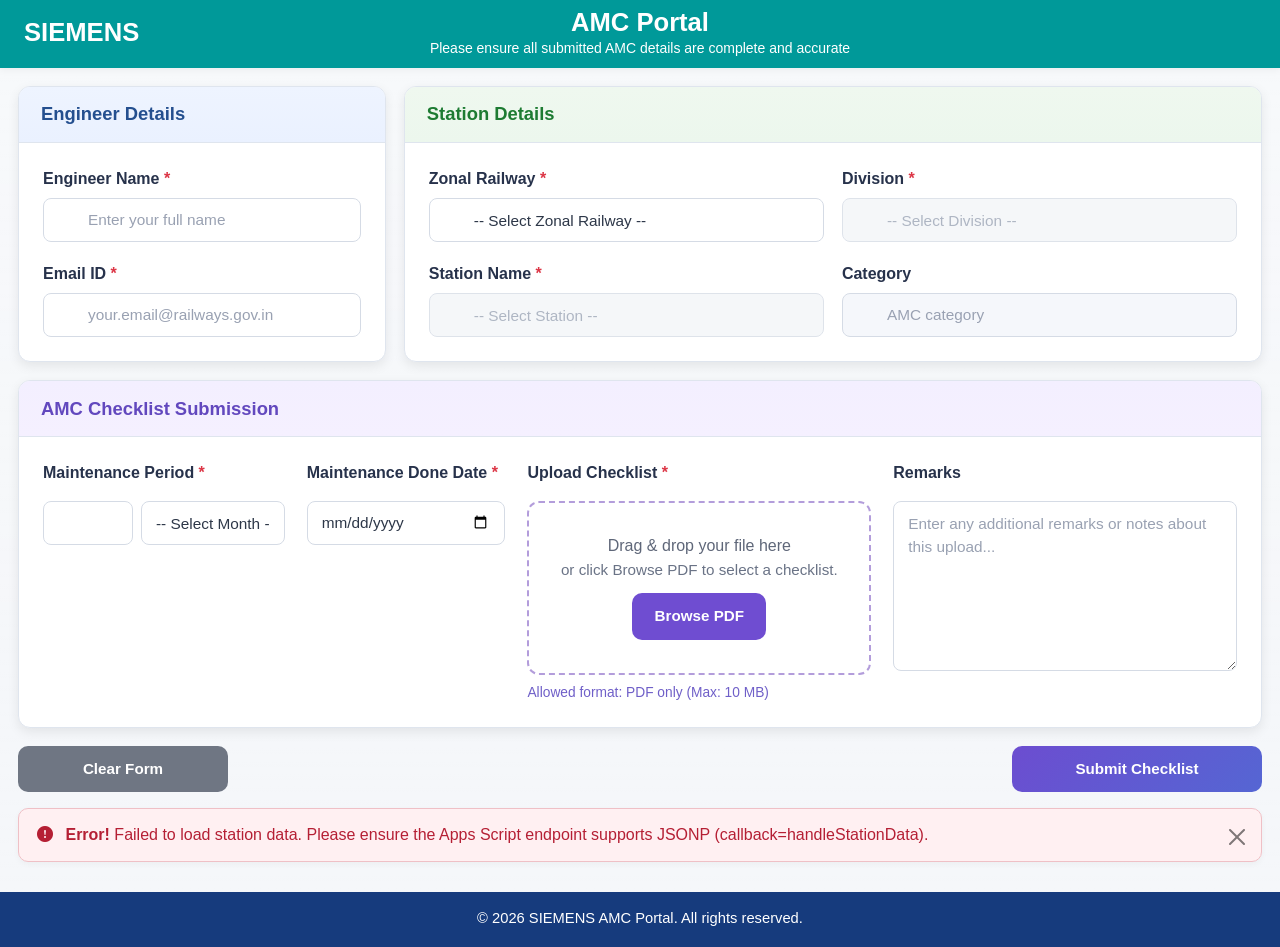
<file: index.html>
<!DOCTYPE html>
<html lang="en">
<head>
    <meta charset="UTF-8">
    <meta name="viewport" content="width=device-width, initial-scale=1.0">
    <meta name="theme-color" content="#0b6b6b">
    <title>SRAPL AMC Portal</title>
    <link rel="preconnect" href="https://fonts.googleapis.com">
    <link rel="preconnect" href="https://fonts.gstatic.com" crossorigin>
    <link href="https://fonts.googleapis.com/css2?family=Inter:wght@400;500;600;700;800&display=swap" rel="stylesheet">
    <link href="https://cdn.jsdelivr.net/npm/bootstrap@5.3.0/dist/css/bootstrap.min.css" rel="stylesheet">
    <link rel="stylesheet" href="https://cdn.jsdelivr.net/npm/bootstrap-icons@1.10.0/font/bootstrap-icons.css">
    <link rel="stylesheet" href="style.css?v=20260712-1">
</head>
<body>
    <div class="page-backdrop" aria-hidden="true"></div>
    <header class="topbar">
        <div class="topbar-left">
            <div class="topbar-title">SIEMENS</div>
        </div>
        <div class="topbar-center">
            <div class="topbar-title">AMC Portal</div>
            <div class="topbar-subtitle">Please ensure all submitted AMC details are complete and accurate</div>
        </div>
        <div class="topbar-right"></div>
    </header>

    <main class="page-shell">
        <section class="hero-panel">
            <div class="hero-icon-wrapper">
                <i class="bi bi-ui-checks-grid"></i>
            </div>
            <div class="hero-copy-wrap">
                <div class="hero-eyebrow">AMC checklist workflow</div>
                <h1>Modern internal submission experience</h1>
                <p class="hero-copy">Cleaner validation, clearer status feedback, and a more polished interface for daily operations.</p>
            </div>
            <div class="hero-metrics">
                <span class="badge-info"><i class="bi bi-file-earmark-pdf"></i> PDF only</span>
                <span class="badge-info"><i class="bi bi-shield-check"></i> Internal use</span>
            </div>
        </section>

        <form id="uploadForm" enctype="multipart/form-data">
            <section class="form-grid">
            <article class="card-panel card-engineer">
                <div class="card-panel-header">
                    <h5>Engineer Details</h5>
                </div>
                <div class="card-panel-body">
                    <div class="mb-4 input-icon-group">
                        <label for="engineerName" class="form-label">Engineer Name <span class="text-danger">*</span></label>
                        <div class="input-icon">
                            <input type="text" class="form-control" id="engineerName" name="engineer_name" placeholder="Enter your full name" autocomplete="name" inputmode="text" maxlength="80" pattern="[A-Za-z][A-Za-z\s.'-]*" title="Use letters only. Numbers are not allowed." required>
                        </div>
                        <div class="invalid-feedback" id="engineerNameError"></div>
                        <div class="field-hint">Letters only. Spaces, apostrophes, and hyphens are allowed.</div>
                    </div>
                    <div class="mb-4 input-icon-group">
                        <label for="email" class="form-label">Email ID <span class="text-danger">*</span></label>
                        <div class="input-icon">
                            <input type="email" class="form-control" id="email" name="email" placeholder="your.email@railways.gov.in" autocomplete="email" required>
                        </div>
                        <div class="invalid-feedback" id="emailError"></div>
                    </div>
                </div>
            </article>

            <article class="card-panel card-station">
                <div class="card-panel-header">
                    <h5>Station Details</h5>
                </div>
                <div class="card-panel-body">
                    <div class="mb-4">
                        <label for="zone" class="form-label">Zonal Railway <span class="text-danger">*</span></label>
                        <div class="input-icon">
                            <select class="form-select" id="zone" name="zone" required>
                                <option value="">-- Select Zonal Railway --</option>
                            </select>
                        </div>
                    </div>
                    <div class="mb-4">
                        <label for="division" class="form-label">Division <span class="text-danger">*</span></label>
                        <div class="input-icon">
                            <select class="form-select" id="division" name="division" required disabled>
                                <option value="">-- Select Division --</option>
                            </select>
                        </div>
                    </div>
                    <div class="mb-4">
                        <label for="station" class="form-label">Station Name <span class="text-danger">*</span></label>
                        <div class="input-icon">
                            <select class="form-select" id="station" name="station" required disabled>
                                <option value="">-- Select Station --</option>
                            </select>
                        </div>
                    </div>
                    <div class="mb-4">
                        <label for="category" class="form-label">Category</label>
                        <div class="input-icon">
                            <input type="text" id="category" class="form-control" readonly placeholder="AMC category">
                        </div>
                    </div>
                </div>
            </article>

            <article class="card-panel card-upload full-width-card">
                <div class="card-panel-header">
                    <h5>AMC Checklist Submission</h5>
                </div>
                <div class="card-panel-body upload-grid">
                    <div class="upload-column">
                        <label for="month" class="form-label">Maintenance Period <span class="text-danger">*</span></label>
                        <div class="maintenance-period-controls">
                            <select class="form-select" id="maintenanceYear" aria-label="Maintenance year"></select>
                            <select class="form-select" id="month" name="month" required>
                                <option value="">-- Select Month --</option>
                            </select>
                        </div>
                        <div class="invalid-feedback" id="monthError"></div>
                    </div>
                    <div class="upload-column">
                        <label for="maintenanceDate" class="form-label">Maintenance Done Date <span class="text-danger">*</span></label>
                        <input type="date" class="form-control" id="maintenanceDate" name="maintenanceDate" required>
                        <div class="invalid-feedback" id="maintenanceDateError"></div>
                    </div>

                    <div class="upload-column upload-area">
                        <label class="form-label">Upload Checklist <span class="text-danger">*</span></label>
                        <div class="file-upload-box" id="fileUploadBox">
                            <label class="drop-zone" for="fileInput">
                                <div>
                                    <h6>Drag & drop your file here</h6>
                                    <p>or click Browse PDF to select a checklist.</p>
                                    <span class="btn btn-upload">Browse PDF</span>
                                </div>
                            </label>
                            <input type="file" class="form-control file-input-hidden" id="fileInput" name="file" accept=".pdf,application/pdf" required>
                        </div>
                        <div class="invalid-feedback" id="fileInputError"></div>
                        <div id="fileInfo" class="file-info-card" style="display: none;">
                            <div>
                                <div class="text-muted small">Selected file</div>
                                <strong id="fileName"></strong>
                            </div>
                            <div class="text-end">
                                <div class="text-muted small">File size</div>
                                <strong id="fileSize"></strong>
                            </div>
                        </div>
                        <div class="file-help-text">
                            Allowed format: PDF only (Max: 10 MB)
                        </div>
                    </div>

                    <div class="upload-column remarks-column">
                        <label for="remarks" class="form-label">Remarks</label>
                        <textarea class="form-control" id="remarks" name="remarks" rows="8" placeholder="Enter any additional remarks or notes about this upload..."></textarea>
                    </div>
                </div>
            </article>
        </section>

        <section class="actions-row">
            <button type="reset" class="btn btn-secondary btn-reset">
                Clear Form
            </button>
            <button type="submit" class="btn btn-primary btn-submit" id="submitBtn">
                Submit Checklist
            </button>
        </section>

        </form>

        <div class="alert-wrapper">
            <div id="successMessage" class="alert alert-success alert-dismissible fade d-none" role="alert" aria-live="polite">
                <i class="bi bi-check-circle-fill me-2"></i>
                AMC Checklist uploaded successfully.
                <button type="button" class="btn-close" data-bs-dismiss="alert" aria-label="Close"></button>
            </div>
            <div id="errorMessage" class="alert alert-danger alert-dismissible fade d-none" role="alert" aria-live="assertive">
                <i class="bi bi-exclamation-circle-fill me-2"></i>
                <strong>Error!</strong> <span id="errorText"></span>
                <button type="button" class="btn-close" data-bs-dismiss="alert" aria-label="Close"></button>
            </div>
        </div>
    </main>

    <footer class="page-footer">
        <div>&copy; 2026 SIEMENS AMC Portal. All rights reserved.</div>
    </footer>

    <div class="modal fade" id="duplicateModal" tabindex="-1" aria-labelledby="duplicateModalLabel" aria-hidden="true">
        <div class="modal-dialog modal-dialog-centered">
            <div class="modal-content">
                <div class="modal-header">
                    <h5 class="modal-title" id="duplicateModalLabel">AMC Already Submitted</h5>
                    <button type="button" class="btn-close" data-bs-dismiss="modal" aria-label="Close"></button>
                </div>
                <div class="modal-body">
                    <p>This station AMC period is already submitted.</p>
                    <p>Please contact administrator to delete existing record and try again.</p>
                </div>
                <div class="modal-footer">
                    <button type="button" class="btn btn-primary" data-bs-dismiss="modal">OK</button>
                </div>
            </div>
        </div>
    </div>

    <div class="modal fade" id="successModal" tabindex="-1" aria-labelledby="successModalLabel" aria-hidden="true">
        <div class="modal-dialog modal-dialog-centered">
            <div class="modal-content">
                <div class="modal-header">
                    <h5 class="modal-title" id="successModalLabel">AMC Checklist Submitted Successfully</h5>
                    <button type="button" class="btn-close" data-bs-dismiss="modal" aria-label="Close"></button>
                </div>
                <div class="modal-body">
                    <p>Your AMC checklist has been received successfully.</p>
                    <p>Acknowledgement No:<br><strong id="successAckId"></strong></p>
                    <p>Station: <strong id="successStation"></strong></p>
                    <p>AMC Period: <strong id="successPeriod"></strong></p>
                    <p>Thank you.</p>
                </div>
                <div class="modal-footer">
                    <button type="button" class="btn btn-primary" data-bs-dismiss="modal">OK</button>
                </div>
            </div>
        </div>
    </div>

    <script src="https://cdn.jsdelivr.net/npm/bootstrap@5.3.0/dist/js/bootstrap.bundle.min.js"></script>
    <script>
        // Apps Script endpoint (used for GET stations, duplicate check and POST upload)
        const APPS_SCRIPT_URL = 'https://script.google.com/macros/s/AKfycbzOy6zO5YhEW26iY9h-8haUPJbT-09zdVmYtEfcIm-k5g1F-56Ejv7ipr190JH3-xE0/exec';
        const IS_FILE_ORIGIN = window.location.protocol === 'file:';
        // Global station data
        let stationData = [];

        function showEnvironmentNotice() {
            if (!IS_FILE_ORIGIN) {
                return;
            }

            const notice = document.createElement('div');
            notice.className = 'alert alert-warning mx-3 mt-3';
            notice.role = 'alert';
            notice.innerHTML = '<strong>Local file mode detected.</strong> Open this page through a local web server such as <code>python -m http.server 8000</code>, then visit <code>http://localhost:8000/index.html</code>.';

            const shell = document.querySelector('.page-shell') || document.body;
            shell.parentNode.insertBefore(notice, shell);
        }

        // Load station master data via JSONP (Apps Script must return handleStationData([...]))
        function loadStationData() {
            // remove any existing script tag with the same id
            const existing = document.getElementById('stations-jsonp');
            if (existing) existing.remove();

            const script = document.createElement('script');
            script.id = 'stations-jsonp';
            script.src = APPS_SCRIPT_URL + '?action=stations&callback=handleStationData';
            script.async = true;

            script.onerror = function() {
                console.error('JSONP script failed to load station data');
                showError('Failed to load station data. Please ensure the Apps Script endpoint supports JSONP (callback=handleStationData).');
            };

            document.head.appendChild(script);
        }

        // Global JSONP callback used by Apps Script: handleStationData([...])
        window.handleStationData = function(data) {
            try {
                stationData = data || [];
                populateZones();
                populateMaintenanceYears();
                populateMonths();
            } catch (err) {
                console.error('handleStationData error:', err);
                showError('Error processing station data.');
            }
        };

        // Populate zones dropdown
        function populateZones() {
            const zoneSelect = document.getElementById('zone');
            const zones = [...new Set(stationData.map(s => s['Zonal Railways']))].sort();
            
            zones.forEach(zone => {
                const option = document.createElement('option');
                option.value = zone;
                option.textContent = zone;
                zoneSelect.appendChild(option);
            });
        }

        // Populate maintenance years around the current system year.
        function populateMaintenanceYears() {
            const yearSelect = document.getElementById('maintenanceYear');
            const currentYear = new Date().getFullYear();
            yearSelect.innerHTML = '';

            for (let year = currentYear - 2; year <= currentYear + 2; year++) {
                const option = document.createElement('option');
                option.value = String(year);
                option.textContent = String(year);
                option.selected = year === currentYear;
                yearSelect.appendChild(option);
            }
        }

        // Populate month names while preserving the YYYY_Month backend value.
        function populateMonths() {
            const monthSelect = document.getElementById('month');
            const yearSelect = document.getElementById('maintenanceYear');
            const selectedYear = yearSelect.value || String(new Date().getFullYear());
            const months = ['January', 'February', 'March', 'April', 'May', 'June',
                          'July', 'August', 'September', 'October', 'November', 'December'];

            monthSelect.innerHTML = '<option value="">-- Select Month --</option>';
            months.forEach((month, index) => {
                const option = document.createElement('option');
                option.value = `${selectedYear}_${month}`;
                option.textContent = month;
                monthSelect.appendChild(option);
            });
        }

        // Get divisions for a zone
        function getDivisions(zone) {
            return [...new Set(stationData
                .filter(s => s['Zonal Railways'] === zone)
                .map(s => s['Division']))]
                .sort();
        }

        // Get stations for a zone and division
        function getStations(zone, division) {
            return stationData
                .filter(s => s['Zonal Railways'] === zone && s['Division'] === division)
                .map(s => s['StationName'])
                .sort();
        }

        function resetDuplicateStateAndClearFile() {
            hideDuplicateModal();
            duplicateBlocked = false;
            clearSelectedFile();
            document.getElementById('fileInput').disabled = false;
            document.getElementById('submitBtn').disabled = true;
        }

        // Update divisions when zone changes
        document.getElementById('zone').addEventListener('change', function() {
            resetDuplicateStateAndClearFile();

            const zone = this.value;
            const divisionSelect = document.getElementById('division');
            const stationSelect = document.getElementById('station');
            const categoryInput = document.getElementById('category');

            divisionSelect.innerHTML = '<option value="">-- Select Division --</option>';
            stationSelect.innerHTML = '<option value="">-- Select Station --</option>';
            categoryInput.value = '';

            if (zone) {
                const divisions = getDivisions(zone);
                divisions.forEach(division => {
                    const option = document.createElement('option');
                    option.value = division;
                    option.textContent = division;
                    divisionSelect.appendChild(option);
                });
                divisionSelect.disabled = false;
            } else {
                divisionSelect.disabled = true;
            }

            stationSelect.disabled = true;
        });

        // Update stations when division changes
        document.getElementById('division').addEventListener('change', function() {
            resetDuplicateStateAndClearFile();

            const zone = document.getElementById('zone').value;
            const division = this.value;
            const stationSelect = document.getElementById('station');
            const categoryInput = document.getElementById('category');

            stationSelect.innerHTML = '<option value="">-- Select Station --</option>';
            categoryInput.value = '';

            if (zone && division) {
                const stations = getStations(zone, division);
                stations.forEach(station => {
                    const option = document.createElement('option');
                    option.value = station;
                    option.textContent = station;
                    stationSelect.appendChild(option);
                });
                stationSelect.disabled = false;
            } else {
                stationSelect.disabled = true;
            }
        });

        // When a station is selected, auto-fill category and trigger duplicate check if month selected
        document.getElementById('station').addEventListener('change', function() {
            resetDuplicateStateAndClearFile();

            const stationName = this.value;
            const month = document.getElementById('month').value;
            const categoryInput = document.getElementById('category');

            if (stationName) {
                const stationObj = stationData.find(s => s['StationName'] === stationName);
                categoryInput.value = stationObj ? (stationObj['Category'] || '') : '';
            } else {
                categoryInput.value = '';
            }

            if (stationName && month) {
                checkDuplicate(stationName, month);
            }
        });

        // When month changes, if station already selected, run duplicate check
        document.getElementById('month').addEventListener('change', function() {
            resetDuplicateStateAndClearFile();

            const month = this.value;
            const stationName = document.getElementById('station').value;

            if (stationName && month) {
                checkDuplicate(stationName, month);
            }
        });

        // Check for existing AMC submission for station+period using JSONP
        function checkDuplicate(station, period) {
            const submitBtn = document.getElementById('submitBtn');
            // remove any existing JSONP script
            const existing = document.getElementById('check-jsonp');
            if (existing) existing.remove();

            // clear any previous duplicate error
            const errorAlert = document.getElementById('errorMessage');
            const errorText = document.getElementById('errorText');

            // create script tag for JSONP
            const script = document.createElement('script');
            script.id = 'check-jsonp';
            // add timestamp cache-buster to ensure request always runs
            script.src = APPS_SCRIPT_URL + '?action=check&station=' + encodeURIComponent(station) + '&period=' + encodeURIComponent(period) + '&callback=handleDuplicateCheck' + '&_=' + Date.now();
            script.async = true;

            // timeout: if JSONP doesn't call back, allow upload
            const timer = setTimeout(() => {
                script.remove();
                console.info('Duplicate check JSONP timeout; allowing upload to continue.');
                submitBtn.disabled = false;
            }, 8000);

            script.onerror = function() {
                clearTimeout(timer);
                console.error('Duplicate check JSONP script error');
                submitBtn.disabled = false;
            };

            document.head.appendChild(script);
        }

        let duplicateBlocked = false;

        function clearSelectedFile() {
            const fileInput = document.getElementById('fileInput');
            const fileInfo = document.getElementById('fileInfo');
            fileInput.value = '';
            fileInfo.style.display = 'none';
            document.getElementById('fileName').textContent = '';
            document.getElementById('fileSize').textContent = '';
        }

        function isPdfFile(file) {
            return file && (file.type === 'application/pdf' || file.name.toLowerCase().endsWith('.pdf'));
        }

        function setDuplicateState(isBlocked) {
            duplicateBlocked = isBlocked;
            const submitBtn = document.getElementById('submitBtn');
            const fileInput = document.getElementById('fileInput');

            submitBtn.disabled = isBlocked;
            fileInput.disabled = isBlocked;
        }

        const duplicateModalElement = document.getElementById('duplicateModal');
        const duplicateModal = duplicateModalElement ? new bootstrap.Modal(duplicateModalElement, {
            backdrop: 'static',
            keyboard: false
        }) : null;

        const successModalElement = document.getElementById('successModal');
        const successModal = successModalElement ? new bootstrap.Modal(successModalElement, {}) : null;

        function showDuplicateModal() {
            if (duplicateModal) {
                duplicateModal.show();
            }
        }

        function hideDuplicateModal() {
            if (duplicateModal) {
                duplicateModal.hide();
            }
        }

        function buildAcknowledgementId(stationName) {
            const now = new Date();
            const pad = value => String(value).padStart(2, '0');
            const date = `${now.getFullYear()}${pad(now.getMonth() + 1)}${pad(now.getDate())}`;
            const time = `${pad(now.getHours())}${pad(now.getMinutes())}${pad(now.getSeconds())}`;
            const stationCode = stationName ? stationName.toString().trim().replace(/\s+/g, '').toUpperCase() : 'UNKNOWN';
            return `AMC-${date}-${time}-${stationCode}`;
        }

        function showSuccessModal(ackId) {
            if (successModal) {
                const selectedStation = document.getElementById('station').value;
                const monthSelect = document.getElementById('month');
                const selectedMonth = monthSelect.options[monthSelect.selectedIndex]?.text || monthSelect.value || 'N/A';

                document.getElementById('successAckId').textContent = ackId || 'N/A';
                document.getElementById('successStation').textContent = selectedStation || 'N/A';
                document.getElementById('successPeriod').textContent = selectedMonth || 'N/A';

                successModal.show();
            }
        }

        let successResetPending = false;
        if (successModalElement) {
            successModalElement.addEventListener('shown.bs.modal', function() {
                if (successResetPending) {
                    document.getElementById('uploadForm').reset();
                    document.getElementById('fileInfo').style.display = 'none';
                    document.getElementById('division').disabled = true;
                    document.getElementById('station').disabled = true;
                    clearAllValidation();
                    successResetPending = false;
                }
            });
        }

        function clearFieldValidation(inputElement, errorId) {
            if (!inputElement) return;
            const errorElement = document.getElementById(errorId);
            if (inputElement.classList.contains('is-invalid')) {
                inputElement.classList.remove('is-invalid');
            }
            if (typeof inputElement.setCustomValidity === 'function') {
                inputElement.setCustomValidity('');
            }
            if (errorElement) {
                errorElement.textContent = '';
                errorElement.style.display = 'none';
            }
        }

        function clearFileValidation() {
            const fileUploadBox = document.getElementById('fileUploadBox');
            const errorElement = document.getElementById('fileInputError');
            if (fileUploadBox && fileUploadBox.classList.contains('invalid')) {
                fileUploadBox.classList.remove('invalid');
            }
            if (errorElement) {
                errorElement.textContent = '';
                errorElement.style.display = 'none';
            }
        }

        function clearAllValidation() {
            clearFieldValidation(document.getElementById('engineerName'), 'engineerNameError');
            clearFieldValidation(document.getElementById('email'), 'emailError');
            clearFieldValidation(document.getElementById('month'), 'monthError');
            clearFieldValidation(document.getElementById('maintenanceDate'), 'maintenanceDateError');
            clearFileValidation();
        }

        function sanitizeEngineerName(value) {
            return value
                .replace(/\d+/g, '')
                .replace(/\s{2,}/g, ' ')
                .replace(/\s+$/g, '');
        }

        function validateEngineerName(showError = true) {
            const engineerName = document.getElementById('engineerName');
            const rawValue = engineerName.value.trim();
            const validPattern = /^[A-Za-z][A-Za-z\s.'-]*$/;

            if (!rawValue) {
                engineerName.setCustomValidity('Please enter engineer name');
                if (showError) {
                    showFieldError(engineerName, 'engineerNameError', 'Please enter engineer name');
                }
                return false;
            }

            if (!validPattern.test(rawValue)) {
                engineerName.setCustomValidity('Use letters only. Numbers are not allowed.');
                if (showError) {
                    showFieldError(engineerName, 'engineerNameError', 'Use letters only. Numbers are not allowed.');
                }
                return false;
            }

            engineerName.setCustomValidity('');
            clearFieldValidation(engineerName, 'engineerNameError');
            return true;
        }

        function showFieldError(inputElement, errorId, message) {
            if (!inputElement) return;
            const errorElement = document.getElementById(errorId);
            if (errorElement) {
                errorElement.textContent = message;
                errorElement.style.display = 'block';
            }
            inputElement.classList.add('is-invalid');
        }

        function showFileError(message) {
            const fileUploadBox = document.getElementById('fileUploadBox');
            const errorElement = document.getElementById('fileInputError');
            if (fileUploadBox) {
                fileUploadBox.classList.add('invalid');
            }
            if (errorElement) {
                errorElement.textContent = message;
                errorElement.style.display = 'block';
            }
        }

        function getTodayDateValue() {
            return new Date().toISOString().split('T')[0];
        }

        function validateRequiredFields() {
            clearAllValidation();

            let valid = true;
            const engineerName = document.getElementById('engineerName');
            const email = document.getElementById('email');
            const month = document.getElementById('month');
            const maintenanceDate = document.getElementById('maintenanceDate');
            const fileInput = document.getElementById('fileInput');

            if (!validateEngineerName(true)) {
                valid = false;
            }

            if (!email.value.trim()) {
                showFieldError(email, 'emailError', 'Please enter email ID');
                valid = false;
            }

            if (!month.value) {
                showFieldError(month, 'monthError', 'Please select AMC period');
                valid = false;
            }

            if (!maintenanceDate.value) {
                showFieldError(maintenanceDate, 'maintenanceDateError', 'Please select maintenance done date');
                valid = false;
            } else if (maintenanceDate.value > getTodayDateValue()) {
                showFieldError(maintenanceDate, 'maintenanceDateError', 'Maintenance done date cannot be a future date.');
                valid = false;
            }

            if (!fileInput || !fileInput.files || fileInput.files.length === 0) {
                showFileError('Please upload AMC checklist file');
                valid = false;
            }

            return valid;
        }

        // Global JSONP callback for duplicate check: handleDuplicateCheck({exists:true/false})
        window.handleDuplicateCheck = function(data) {
            const submitBtn = document.getElementById('submitBtn');
            const fileInput = document.getElementById('fileInput');
            const errorAlert = document.getElementById('errorMessage');
            const errorText = document.getElementById('errorText');

            try {
                if (data && data.exists === true) {
                    setDuplicateState(true);
                    clearSelectedFile();
                    showDuplicateModal();
                } else {
                    duplicateBlocked = false;
                    hideDuplicateModal();
                    if (errorText && errorText.textContent && errorText.textContent.includes('AMC already submitted')) {
                        errorText.textContent = '';
                        errorAlert.classList.add('d-none');
                        errorAlert.classList.remove('show');
                    }
                    submitBtn.disabled = false;
                    fileInput.disabled = false;
                }
            } catch (err) {
                console.error('handleDuplicateCheck error:', err);
                submitBtn.disabled = false;
                fileInput.disabled = false;
            } finally {
                const scr = document.getElementById('check-jsonp');
                if (scr) scr.remove();
            }
        };

        // Display file information when file is selected
        document.getElementById('fileInput').addEventListener('change', function(e) {
            clearFileValidation();
            const file = e.target.files[0];
            if (file) {
                if (!isPdfFile(file)) {
                    clearSelectedFile();
                    return;
                }
                const fileSize = (file.size / (1024 * 1024)).toFixed(2);
                document.getElementById('fileName').textContent = file.name;
                document.getElementById('fileSize').textContent = fileSize + ' MB';
                document.getElementById('fileInfo').style.display = 'block';
            } else {
                document.getElementById('fileInfo').style.display = 'none';
            }
        });

        const engineerNameInput = document.getElementById('engineerName');
        if (engineerNameInput) {
            engineerNameInput.addEventListener('beforeinput', function(e) {
                if (e.data && /\d/.test(e.data)) {
                    e.preventDefault();
                }
            });

            engineerNameInput.addEventListener('input', function() {
                const cleaned = sanitizeEngineerName(this.value);
                if (cleaned !== this.value) {
                    this.value = cleaned;
                }
                if (this.value.trim()) {
                    clearFieldValidation(this, 'engineerNameError');
                }
            });

            engineerNameInput.addEventListener('blur', function() {
                validateEngineerName(true);
            });
        }

        document.getElementById('month').addEventListener('change', function() {
            clearFieldValidation(this, 'monthError');
        });

        document.getElementById('maintenanceYear').addEventListener('change', function() {
            const monthSelect = document.getElementById('month');
            const selectedMonth = monthSelect.selectedIndex > 0
                ? monthSelect.options[monthSelect.selectedIndex].textContent
                : '';

            Array.from(monthSelect.options).forEach(function(option, index) {
                if (index > 0) {
                    option.value = `${this.value}_${option.textContent}`;
                }
            }, this);

            if (selectedMonth) {
                monthSelect.dispatchEvent(new Event('change'));
            }
        });

        document.getElementById('email').addEventListener('input', function() {
            if (this.value.trim()) {
                clearFieldValidation(this, 'emailError');
            }
        });

        document.getElementById('maintenanceDate').addEventListener('change', function() {
            if (this.value && this.value > getTodayDateValue()) {
                showFieldError(this, 'maintenanceDateError', 'Maintenance done date cannot be a future date.');
            } else {
                clearFieldValidation(this, 'maintenanceDateError');
            }
        });

        document.getElementById('uploadForm').addEventListener('reset', function() {
            clearSelectedFile();
            document.getElementById('division').disabled = true;
            document.getElementById('station').disabled = true;
            document.getElementById('submitBtn').disabled = false;
            duplicateBlocked = false;
            hideDuplicateModal();
            const errorAlert = document.getElementById('errorMessage');
            const successAlert = document.getElementById('successMessage');
            if (errorAlert) {
                errorAlert.classList.add('d-none');
                errorAlert.classList.remove('show');
            }
            if (successAlert) {
                successAlert.classList.add('d-none');
                successAlert.classList.remove('show');
            }
            clearAllValidation();
        });

        async function readFileAsBase64(file) {
            return new Promise((resolve, reject) => {
                const reader = new FileReader();
                reader.onload = () => {
                    const result = reader.result;
                    const base64 = result.split(',')[1] || '';
                    resolve(base64);
                };
                reader.onerror = () => reject(new Error('File read error'));
                reader.readAsDataURL(file);
            });
        }

        // Handle form submission
        document.getElementById('uploadForm').addEventListener('submit', async function(e) {
            e.preventDefault();

            if (!validateRequiredFields()) {
                return;
            }

            if (duplicateBlocked === true) {
                showDuplicateModal();
                return;
            }

            const submitBtn = document.getElementById('submitBtn');
            const fileInput = document.getElementById('fileInput');
            const file = fileInput.files[0];

            if (!file) {
                showError('Please upload AMC checklist file');
                return;
            }

            const maxSize = 10 * 1024 * 1024; // 10 MB
            if (file.size > maxSize) {
                showError('Selected file exceeds the maximum size of 10 MB.');
                return;
            }

            if (file.type !== 'application/pdf' && !file.name.toLowerCase().endsWith('.pdf')) {
                showError('Only PDF files are allowed.');
                return;
            }

            const ackId = buildAcknowledgementId(document.getElementById('station').value);
            submitBtn.disabled = true;
            submitBtn.innerHTML = '<span class="spinner-border spinner-border-sm me-2" role="status" aria-hidden="true"></span> Uploading...';

            let fileBase64 = '';
            try {
                fileBase64 = await readFileAsBase64(file);
            } catch (error) {
                showError('Unable to read the selected file. Please try again.');
                submitBtn.disabled = false;
                submitBtn.innerHTML = 'Submit Checklist';
                return;
            }

            const payload = {
                engineer_name: document.getElementById('engineerName').value.trim(),
                email: document.getElementById('email').value.trim(),
                zone: document.getElementById('zone').value,
                division: document.getElementById('division').value,
                station: document.getElementById('station').value,
                category: document.getElementById('category').value,
                month: document.getElementById('month').value,
                maintenanceDate: document.getElementById('maintenanceDate').value,
                remarks: document.getElementById('remarks').value.trim(),
                fileName: file.name,
                fileType: file.type || 'application/octet-stream',
                fileBase64: fileBase64,
                ackId: ackId
            };
            try {
                await fetch(APPS_SCRIPT_URL, {
                    method: 'POST',
                    mode: 'no-cors',
                    headers: {
                        'Content-Type': 'text/plain;charset=utf-8'
                    },
                    body: JSON.stringify(payload)
                });

                successResetPending = true;
                showSuccess(ackId);
            } catch (error) {
                showError(error.message || 'Upload failed. Please try again.');
            } finally {
                submitBtn.disabled = false;
                submitBtn.innerHTML = 'Submit Checklist';
            }
        });

        function showSuccess(ackId) {
            hideDuplicateModal();
            const errorAlert = document.getElementById('errorMessage');
            if (errorAlert && !errorAlert.classList.contains('d-none')) {
                errorAlert.classList.add('d-none');
                errorAlert.classList.remove('show');
            }
            showSuccessModal(ackId);
        }

        function showError(message) {
            const errorAlert = document.getElementById('errorMessage');
            const successAlert = document.getElementById('successMessage');

            document.getElementById('errorText').textContent = message;
            successAlert.classList.add('d-none');
            successAlert.classList.remove('show');

            errorAlert.classList.remove('d-none');
            errorAlert.classList.add('show');
            errorAlert.scrollIntoView({ behavior: 'smooth' });
        }


// Limit remarks to 500 characters
document.getElementById('remarks')
.addEventListener('input', function() {

    if (this.value.length > 500) {

        this.value = this.value.substring(0, 500);

    }

});


// Load station data
window.addEventListener('DOMContentLoaded', function() {
    document.getElementById('maintenanceDate').max = getTodayDateValue();
    showEnvironmentNotice();
    loadStationData();
});

</script>
</body>
</html>
</file>
<file: style.css>
/* SRPAL AMC Portal - reference-aligned UI */

:root {
    --page-bg: #f5f7fa;
    --surface: #ffffff;
    --surface-soft: #fbfcfe;
    --ink: #24324d;
    --muted: #7a8496;
    --line: #d8dee8;
    --line-soft: #e6ebf3;
    --teal: #009999;
    --blue: #173a7a;
    --blue-soft: #edf4ff;
    --green: #1f7a35;
    --green-soft: #edf8ef;
    --purple: #6f4dd1;
    --purple-soft: #f4efff;
    --danger: #c81e3a;
    --danger-soft: #fff0f2;
    --radius: 12px;
    --shadow: 0 4px 12px rgba(0, 0, 0, 0.08);
    --shadow-soft: 0 2px 6px rgba(0, 0, 0, 0.04);
}

* {
    box-sizing: border-box;
}

html,
body {
    min-height: 100%;
}

body {
    margin: 0;
    font-family: "Segoe UI", Arial, sans-serif;
    background: var(--page-bg);
    color: var(--ink);
    line-height: 1.45;
}

.page-backdrop {
    position: fixed;
    inset: 0;
    pointer-events: none;
    background: linear-gradient(180deg, rgba(255, 255, 255, 0.28), rgba(255, 255, 255, 0));
    z-index: 0;
}

.topbar,
.page-shell,
.page-footer,
.alert-wrapper {
    position: relative;
    z-index: 1;
}

.topbar {
    display: grid;
    grid-template-columns: 180px 1fr 180px;
    align-items: center;
    min-height: 68px;
    height: 68px;
    padding: 0 24px;
    background: #009999;
    color: #ffffff;
    border-bottom: 3px solid var(--teal);
    box-shadow: 0 2px 8px rgba(0, 0, 0, 0.05);
}

.topbar-left {
    display: flex;
    align-items: center;
    justify-content: flex-start;
    background: transparent;
}

.topbar-center {
    position: static;
    width: 100%;
    max-width: none;
    transform: none;
    text-align: center;
    background: transparent;
}

.topbar-right {
    display: flex;
    justify-content: flex-end;
    background: transparent;
}

.brand-mark {
    display: inline-flex;
    align-items: center;
    justify-content: center;
}



.topbar-title {
    color: #ffffff;
    font-size: clamp(23px, 2vw, 28px);
    font-weight: 800;
    line-height: 1.05;
}

.topbar-subtitle {
    margin-top: 4px;
    color: #ffffff;
    font-size: 14px;
    font-weight: 400;
    line-height: 1.2;
    text-align: center;
}

.page-shell {
    width: min(1400px, calc(100% - 36px));
    margin: 18px auto 0;
    padding-bottom: 12px;
}

.hero-panel {
    display: none;
}

.form-grid {
    display: grid;
    grid-template-columns: minmax(0, 3fr) minmax(0, 7fr);
    gap: 18px;
    align-items: start;
}

.card-panel {
    overflow: hidden;
    background: var(--surface);
    border: 1px solid #dfe5ee;
    border-radius: var(--radius);
    box-shadow: var(--shadow);
}

.card-panel-header {
    display: flex;
    align-items: center;
    justify-content: space-between;
    gap: 12px;
    min-height: 56px;
    padding: 12px 22px;
    border-bottom: 1px solid #dfe5ee;
}

.card-panel-header h5 {
    display: flex;
    align-items: center;
    gap: 10px;
    margin: 0;
    font-size: 1.15rem;
    font-weight: 700;
}

.card-panel-header h5 i {
    font-size: 1.2rem;
}

.card-engineer .card-panel-header {
    background: linear-gradient(180deg, #eef4ff 0%, #eaf1ff 100%);
}

.card-engineer .card-panel-header h5 {
    color: #244f8f;
}

.card-station .card-panel-header {
    background: linear-gradient(180deg, #eff8ef 0%, #ecf7ed 100%);
}

.card-station .card-panel-header h5 {
    color: #1d7b32;
}

.card-upload .card-panel-header {
    background: linear-gradient(180deg, #f3efff 0%, #f5f0ff 100%);
}

.card-upload .card-panel-header h5 {
    color: #6248be;
}

.badge-success {
    display: inline-flex;
    align-items: center;
    justify-content: center;
    padding: 0.4rem 0.85rem;
    border: 1px solid #b9dfc2;
    border-radius: 20px;
    background: #edf8ef;
    color: #1f7a35;
    font-size: 0.85rem;
    font-weight: 700;
}

.card-panel-body {
    padding: 24px;
    display: grid;
    gap: 20px;
}

.card-panel .mb-4 {
    margin-bottom: 0 !important;
}

.form-label {
    margin: 0 0 8px;
    color: #27324b;
    font-size: 1rem;
    font-weight: 600;
}

.input-icon-group {
    margin-bottom: 0 !important;
}

.input-icon {
    position: relative;
}

.input-icon-addon {
    position: absolute;
    left: 14px;
    top: 50%;
    transform: translateY(-50%);
    z-index: 2;
    color: #5c6577;
    font-size: 1rem;
    pointer-events: none;
}

.input-icon .form-control,
.input-icon .form-select {
    padding-left: 44px;
}

.form-control,
.form-select,
textarea {
    width: 100%;
    min-height: 44px;
    height: 44px;
    padding: 10px 14px;
    border: 1px solid #d5dbe5;
    border-radius: 8px;
    background: #ffffff;
    color: #2d3748;
    box-shadow: none;
    font-size: 0.96rem;
}

.form-control::placeholder,
textarea::placeholder {
    color: #99a1b2;
}

.form-control:focus,
.form-select:focus,
textarea:focus {
    border-color: #5b87d8;
    box-shadow: 0 0 0 3px rgba(91, 135, 216, 0.14);
    outline: none;
}

.form-control:disabled,
.form-select:disabled {
    background: #f3f5f8;
    color: #98a2b3;
}

.is-invalid,
.file-upload-box.invalid {
    border-color: var(--danger) !important;
    box-shadow: 0 0 0 3px rgba(200, 30, 58, 0.08) !important;
}

.form-control,
.form-select,
.file-upload-box {
    scroll-margin-top: 88px;
}

.file-upload-box:focus {
    outline: none;
}

.invalid-feedback {
    display: none;
    margin-top: 8px;
    color: var(--danger);
    font-size: 0.84rem;
    font-weight: 600;
}

.field-hint {
    display: none;
}

.card-station .card-panel-body {
    display: grid;
    grid-template-columns: 1fr 1fr;
    gap: 18px 18px;
}

.card-station .card-panel-body > .mb-4:nth-child(1),
.card-station .card-panel-body > .mb-4:nth-child(2),
.card-station .card-panel-body > .mb-4:nth-child(3),
.card-station .card-panel-body > .mb-4:nth-child(4) {
    margin-bottom: 0 !important;
}

.card-station .card-panel-body > .mb-4:nth-child(1),
.card-station .card-panel-body > .mb-4:nth-child(2),
.card-station .card-panel-body > .mb-4:nth-child(3),
.card-station .card-panel-body > .mb-4:nth-child(4) {
    grid-column: auto;
}

.card-station .card-panel-body > .mb-4:nth-child(3),
.card-station .card-panel-body > .mb-4:nth-child(4) {
    margin-top: 2px;
}

.card-station .card-panel-body > .mb-4:nth-child(4) .form-control {
    background: #f5f7fb;
    color: #95a0af;
}

.card-upload.full-width-card {
    grid-column: 1 / -1;
}

.upload-grid {
    display: grid;
    grid-template-columns: 0.90fr 0.74fr 1.28fr 1.28fr;
    gap: 22px;
    align-items: start;
}

.upload-column {
    display: flex;
    flex-direction: column;
    gap: 8px;
}

.maintenance-period-controls {
    display: grid;
    grid-template-columns: 90px minmax(0, 1fr);
    gap: 8px;
}

.remarks-column textarea {
    min-height: 170px;
    height: 170px;
    resize: vertical;
}

.file-upload-box {
    border: 2px dashed #b39ddb;
    border-radius: 12px;
    background: #ffffff;
}

.drop-zone {
    display: flex;
    flex-direction: column;
    align-items: center;
    justify-content: center;
    min-height: 170px;
    padding: 14px;
    text-align: center;
    cursor: pointer;
    gap: 0;
}

.drop-icon {
    display: grid;
    place-items: center;
    width: 42px;
    height: 42px;
    margin: 0 auto 10px;
    border-radius: 50%;
    background: #6f4dd1;
    color: #ffffff;
    font-size: 1.05rem;
}

.drop-zone h6 {
    margin: 0 0 4px;
    color: #5f6779;
    font-size: 1rem;
    font-weight: 500;
}

.drop-zone p {
    margin: 0 0 12px;
    color: #6a7386;
    font-size: 0.95rem;
}

.drop-zone > div:last-child {
    display: flex;
    flex-direction: column;
    align-items: center;
    width: 100%;
}

.btn-upload {
    padding: 0.55rem 1rem;
    border: none;
    border-radius: 8px;
    background: #6f4dd1;
    color: #ffffff;
    font-size: 0.9rem;
    font-weight: 700;
}

.btn-upload:hover {
    color: #ffffff;
}

.file-input-hidden {
    position: absolute;
    inset: 0;
    opacity: 0;
    pointer-events: none;
}

.file-info-card {
    display: grid;
    grid-template-columns: auto 1fr auto;
    gap: 12px;
    align-items: center;
    padding: 12px 14px;
    border: 1px solid #e5dbfa;
    border-radius: 10px;
    background: #f9f6ff;
}

.file-info-card[style*="display: block"] {
    display: grid !important;
}

.file-info-card::before {
    content: "\f1c1";
    font-family: "bootstrap-icons";
    display: grid;
    place-items: center;
    width: 38px;
    height: 38px;
    border-radius: 8px;
    background: #f36bb6;
    color: #ffffff;
    font-size: 1.1rem;
}

.file-info-card > :not(:first-child) {
    min-width: 0;
}

.file-info-card .text-muted.small {
    color: #7a7f91 !important;
    font-size: 0.8rem;
}

.file-info-card strong {
    color: #24324d;
    font-size: 0.95rem;
}

.file-help-text {
    color: #6f5fc8;
    font-size: 0.86rem;
    font-weight: 500;
}

.char-count {
    color: #7a8496;
    font-size: 0.84rem;
    text-align: left;
}

.actions-row {
    display: flex;
    justify-content: space-between;
    align-items: center;
    gap: 16px;
    margin-top: 18px;
}

.btn {
    min-height: 44px;
    padding: 0.75rem 1.4rem;
    border: none;
    border-radius: 10px;
    font-size: 0.95rem;
    font-weight: 700;
    display: inline-flex;
    align-items: center;
    justify-content: center;
}

.btn-secondary,
.btn-reset {
    min-width: 210px;
    background: #6f7683;
    color: #ffffff;
}

.btn-primary,
.btn-submit {
    min-width: 250px;
    background: linear-gradient(135deg, #6c4dd0 0%, #5566d3 100%);
    color: #ffffff;
}

.btn-primary:hover,
.btn-submit:hover,
.btn-secondary:hover,
.btn-reset:hover {
    color: #ffffff;
}

.alert-wrapper {
    display: grid;
    gap: 12px;
    margin-top: 16px;
}

.alert {
    margin: 0;
    padding: 14px 18px;
    border-width: 1px;
    border-radius: 10px;
    box-shadow: var(--shadow-soft);
}

.alert-success {
    border-color: #b9dfc2;
    background: #edf8ef;
    color: #1f7a35;
}

.alert-danger {
    border-color: #efc0c6;
    background: var(--danger-soft);
    color: #b51f34;
}

.page-footer {
    height: 55px;
    margin-top: 18px;
    display: flex;
    align-items: center;
    justify-content: center;
    background: #163b7d;
    color: #ffffff;
    text-align: center;
    font-size: 0.92rem;
}

.btn:disabled,
.form-control:disabled,
.form-select:disabled {
    cursor: not-allowed;
    opacity: 0.78;
}

.spinner-border {
    width: 1rem;
    height: 1rem;
    border-width: 0.14em;
}

.modal-content {
    border: 1px solid #dbe2ea;
    border-radius: 14px;
    box-shadow: var(--shadow);
}

.modal-header,
.modal-footer {
    border-color: #e8edf4;
}

.modal-title {
    font-weight: 800;
}

/* Persistent duplicate-submission warning */
.duplicate-toast-container {
    position: fixed;
    top: 84px;
    right: 20px;
    z-index: 1090;
    width: min(390px, calc(100vw - 28px));
    padding: 0;
}

.duplicate-toast {
    width: 100%;
    overflow: hidden;
    border: 1px solid #e39aa5;
    border-radius: 12px;
    background: #fff5f6;
    box-shadow: 0 12px 30px rgba(139, 25, 43, 0.2);
}

.duplicate-toast-header {
    gap: 9px;
    padding: 11px 14px;
    border-bottom: 0;
    background: #c9253d;
    color: #ffffff;
}

.duplicate-toast-header i {
    font-size: 18px;
}

.duplicate-toast-header strong {
    font-size: 15px;
}

.duplicate-toast-header .btn-close {
    margin: 0;
    padding: 7px;
}

.duplicate-toast-body {
    padding: 13px 15px 14px;
    color: #6f1d2a;
    font-size: 14px;
    line-height: 1.45;
}

.duplicate-toast-body p {
    margin: 0;
}

.duplicate-toast-body p + p {
    margin-top: 8px;
}

.file-upload-box.duplicate-disabled {
    border-color: #d7dbe2;
    background: #f1f3f6;
    opacity: 0.65;
    cursor: not-allowed;
}

.file-upload-box.duplicate-disabled .drop-zone {
    cursor: not-allowed;
    pointer-events: none;
}

@media (max-width: 576px) {
    .duplicate-toast-container {
        top: 76px;
        right: 14px;
    }
}

/* Success confirmation modal */
.success-dialog {
    width: calc(100% - 28px);
    max-width: 530px;
    margin-right: auto;
    margin-left: auto;
}

.success-modal-content {
    overflow: hidden;
    border: 0;
    border-radius: 16px;
    background: #ffffff;
    box-shadow: 0 20px 55px rgba(23, 58, 122, 0.18);
}

.success-modal-body {
    padding: 28px 34px 26px;
    text-align: center;
}

.success-celebration {
    position: relative;
    width: 92px;
    height: 72px;
    margin: 0 auto 8px;
}

.success-check {
    position: absolute;
    top: 0;
    left: 50%;
    display: grid;
    place-items: center;
    width: 64px;
    height: 64px;
    transform: translateX(-50%);
    border: 6px solid #e7f7ec;
    border-radius: 50%;
    background: #28a745;
    color: #ffffff;
    box-shadow: 0 8px 18px rgba(40, 167, 69, 0.2);
    font-size: 28px;
}

.confetti {
    position: absolute;
    z-index: 2;
    width: 7px;
    height: 7px;
    border-radius: 2px;
}

.confetti-one {
    top: 10px;
    left: 5px;
    background: #009999;
    transform: rotate(25deg);
}

.confetti-two {
    top: 40px;
    left: 9px;
    width: 9px;
    height: 3px;
    background: #f3b61f;
    transform: rotate(-30deg);
}

.confetti-three {
    top: 7px;
    right: 4px;
    width: 5px;
    height: 9px;
    background: #6f4dd1;
    transform: rotate(35deg);
}

.confetti-four {
    top: 43px;
    right: 8px;
    border-radius: 50%;
    background: #e85d75;
}

.success-title {
    margin: 0;
    color: #173a7a;
    font-size: 24px;
    line-height: 1.25;
}

.success-intro {
    margin: 9px 0 18px;
    color: #697386;
    font-size: 15.5px;
}

.acknowledgement-box {
    padding: 12px 16px;
    border: 1px solid #c9e8d2;
    border-radius: 10px;
    background: #effaf2;
}

.acknowledgement-box span {
    display: block;
    margin-bottom: 3px;
    color: #477052;
    font-size: 13px;
    font-weight: 600;
}

.acknowledgement-box strong {
    display: block;
    overflow-wrap: anywhere;
    color: #176c31;
    font-family: Consolas, "Courier New", monospace;
    font-size: 16px;
    letter-spacing: 0.02em;
}

.success-details {
    margin: 14px 0;
    border: 1px solid #e3e8ef;
    border-radius: 10px;
    background: #fbfcfe;
}

.success-detail-row {
    display: flex;
    align-items: center;
    justify-content: space-between;
    gap: 18px;
    padding: 9px 14px;
    color: #697386;
    font-size: 15px;
    text-align: left;
}

.success-detail-row + .success-detail-row {
    border-top: 1px solid #e8edf3;
}

.success-detail-row strong {
    color: #25324a;
    text-align: right;
}

.success-note {
    margin: 0 0 18px;
    color: #697386;
    font-size: 14px;
}

.success-done-btn {
    min-width: 150px;
    min-height: 42px;
    padding: 9px 28px;
    border-radius: 9px;
    background: #009999;
    color: #ffffff;
    box-shadow: 0 6px 14px rgba(0, 153, 153, 0.2);
}

.success-done-btn:hover,
.success-done-btn:focus {
    background: #007f7f;
    color: #ffffff;
}

@media (max-width: 576px) {
    .success-modal-body {
        padding: 24px 20px 22px;
    }

    .success-title {
        font-size: 21px;
    }

    .success-detail-row {
        padding: 9px 12px;
    }

    .success-done-btn {
        width: 100%;
    }
}

.navbar {
    background: #ffffff !important;
    border-bottom: 1px solid #d8dee8;
}

.stat-card,
.month-card,
.feature-item,
.card {
    border: 1px solid #dbe2ea;
    border-radius: 14px;
    background: #ffffff;
    box-shadow: var(--shadow-soft);
}

.stat-card .card-body,
.card-body {
    padding: 1.2rem;
}

.feature-item {
    display: flex;
    gap: 14px;
    padding: 14px;
}

.feature-icon {
    display: grid;
    place-items: center;
    width: 48px;
    height: 48px;
    border-radius: 10px;
    flex-shrink: 0;
}

.table thead th {
    background: #f7f9fc;
    color: #24324d;
    font-weight: 700;
}

.table tbody tr:hover {
    background: #f8fbff;
}

.pagination {
    gap: 0.28rem;
}

.page-link {
    border: 1px solid #dbe2ea;
    border-radius: 10px;
    color: var(--blue);
}

.page-item.active .page-link {
    background: var(--blue);
    border-color: var(--blue);
}

.page-link:hover {
    color: #ffffff;
    background: var(--blue);
    border-color: var(--blue);
}

a {
    color: var(--blue);
    text-decoration: none;
}

a:hover {
    text-decoration: underline;
}

@media (max-width: 1180px) {
    .topbar-center {
        width: 100%;
        max-width: none;
    }

    .topbar {
        grid-template-columns: 100px 1fr 100px;
        text-align: center;
        min-height: 68px;
        gap: 8px;
    }

    .form-grid {
        grid-template-columns: 1fr;
    }

    .card-station .card-panel-body {
        grid-template-columns: 1fr 1fr;
    }

    .upload-grid {
        grid-template-columns: 1fr 1fr;
    }

    .card-upload.full-width-card {
        grid-column: auto;
    }
}

@media (max-width: 768px) {
    .page-shell {
        width: calc(100% - 20px);
    }

    .card-panel-body {
        padding: 18px;
    }

    .card-station .card-panel-body,
    .upload-grid {
        grid-template-columns: 1fr;
    }

    .actions-row {
        flex-direction: column;
        align-items: stretch;
    }

    .btn-secondary,
    .btn-reset,
    .btn-primary,
    .btn-submit {
        width: 100%;
        min-width: 0;
    }
}

@media (max-width: 576px) {
    .topbar {
        grid-template-columns: 42px 1fr 42px;
        height: 66px;
        min-height: 66px;
        padding: 7px 12px 6px;
    }

   

    .topbar-title {
        font-size: clamp(18px, 5.4vw, 23px);
    }

    .topbar-subtitle {
        font-size: 14px;
    }

    .drop-zone {
        min-height: 150px;
    }
}
</file>
